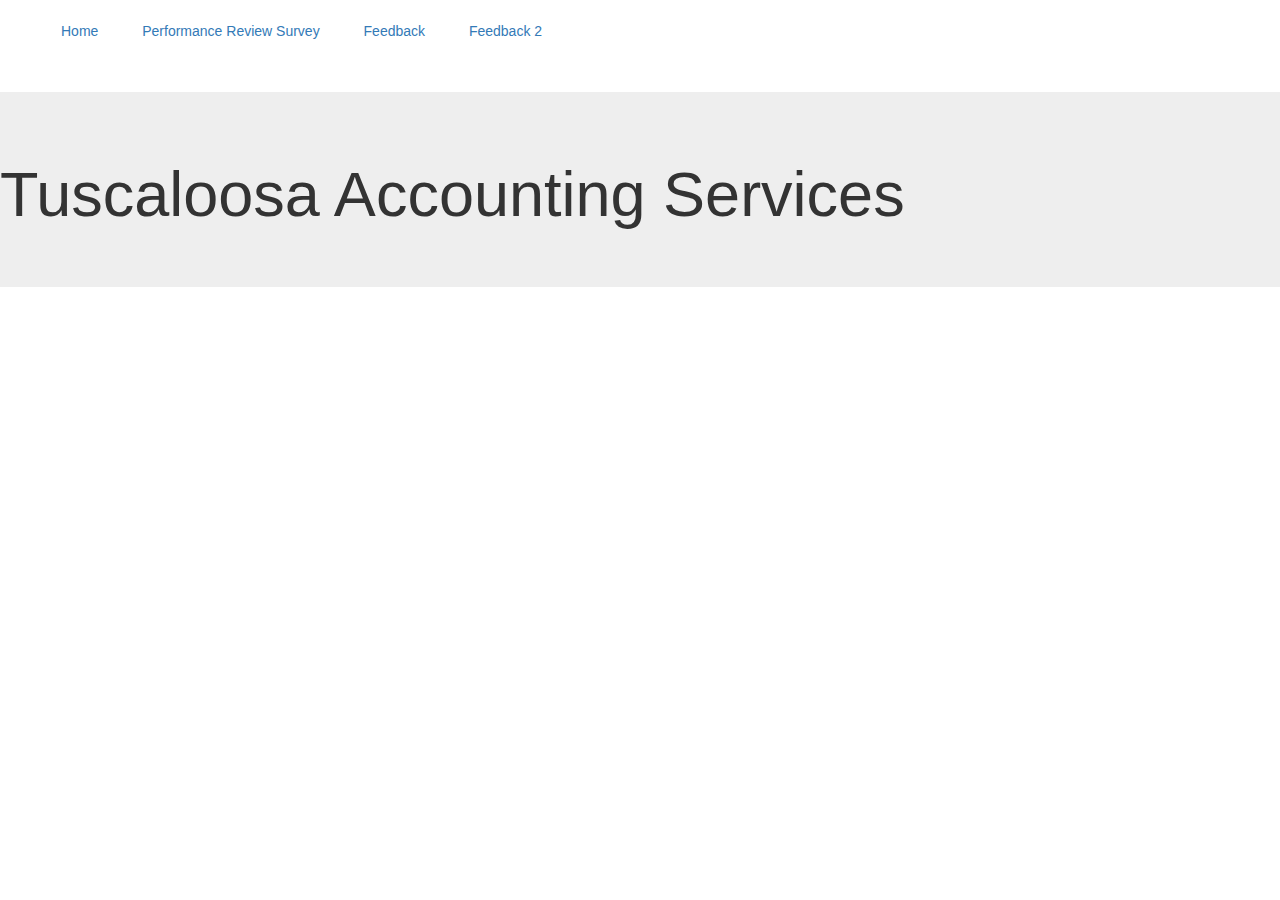
<file: page4.html>
<!DOCTYPE html>
<html lang="en">
    <head>
        <meta charset="UTF-8">
        <meta name="viewport" content="width=device-width, initial-scale=1.0">
      <!-- Latest compiled and minified CSS -->
        <link rel="stylesheet" href="https://maxcdn.bootstrapcdn.com/bootstrap/3.3.7/css/bootstrap.min.css" integrity="sha384-BVYiiSIFeK1dGmJRAkycuHAHRg32OmUcww7on3RYdg4Va+PmSTsz/K68vbdEjh4u" crossorigin="anonymous">
        <link rel ="stylesheet" href ="./index.css"> 
        <title>Document</title>
        <style>
            table, th, td {
                border: 1px solid black; 
            }
        </style>
    </head>

    <nav class="navbar">
        <ul>
            <li><a class="navp1" href ="./index.html">Home</a></li>
            <li><a class= "navp2" href ="./page2.html">Performance Review Survey</a></li>
            <li><a class= "navp3" href ="./page3.html">Feedback</a></li>
            <li><a class= "navp4" href ="./page4.html">Feedback 2</a></li>
        </ul>
    </nav>

    <!-- <div class = "container" >
        <div class="row"></div>
            <div class="column"></div>
            <div class="column"></div>
            <div class="col-md-6"></div>
                <h1>Feedback Table</h1>
                <div id="survey"></div>
    </div> -->

    <body onload = "feedbackTable()">
    <!-- Optional theme -->
        <!-- <link rel="stylesheet" href="https://maxcdn.bootstrapcdn.com/bootstrap/3.3.7/css/bootstrap-theme.min.css" integrity="sha384-rHyoN1iRsVXV4nD0JutlnGaslCJuC7uwjduW9SVrLvRYooPp2bWYgmgJQIXwl/Sp" crossorigin="anonymous"> -->
        <script type="text/Javascript" src = "./resources/scripts/index.js"></script>
        <div id="survey">
        <!--Jumbotron-->
        <div class = "jumbotron"> 
            <h1>Tuscaloosa Accounting Services</h1>
        </div>
    <!-- </div> -->
    <!-- <div class = "container" >
        <div class="row"></div>
            <div class="column"></div>
            <div class="column"></div>
            <div class="col-md-6"></div>
                <h1>Feedback Table</h1>
                <div id="survey"></div>
    </div> -->

    </div>



<!--Navbar-->
        <!-- <nav class="navbar">
            <ul>
                <li><a class="navp1" href ="./index.html">Home</a></li>
                <li><a class= "navp2" href ="./page2.html">Performance Review Survey</a></li>
                <li><a class= "navp3" href ="./page3.html">Feedback</a></li>
                <li><a class= "navp4" href ="./page4.html">Feedback 2</a></li>
            </ul>
        </nav> -->

        <!-- <div id="survey">

        </div> -->
        </div>

        <!-- Latest compiled and minified JavaScript -->
        <!-- <script src="https://maxcdn.bootstrapcdn.com/bootstrap/3.3.7/js/bootstrap.min.js" integrity="sha384-Tc5IQib027qvyjSMfHjOMaLkfuWVxZxUPnCJA7l2mCWNIpG9mGCD8wGNIcPD7Txa" crossorigin="anonymous"></script> -->
    </body>
</html>
</file>
<file: index.css>
.navbar li{
    display: inline-block; 
    padding: 20px;
    font-weight: 120;
}
.nav1 {
    font-weight: bold;
    font-size: large;  
}
.nav2 {
    
    font-size: large; 
}
.nav3{
    
    font-size: large; 
}
.nav4{
    font-size: large;  
    
}



.survey{
    border: 1px solid black; 
    position: relative;
    height: 4300px; 
    color: #000000;
    background-color: white;
    margin: 5%;
    font-family: sans-serif;
    box-shadow: 0 1px 6px rgba(0, 0, 0, 0.12), 0 1px 4px rgba(0, 0, 0, 0.24);
}

.form{
    position: relative;
    left: 20px; /* This will move it 20px to the right */
    top: 20px; 

}

.background{
    /*background-image: url('./resources/images/back-3.jpg'); */ 
    background-color: blue;
    max-width: auto;
    top: 0px; 
    right: 300px; 
    background-repeat: no-repeat;
    

}

.purpose{
    text-align: left;
    font-size: medium;
    font-weight: bold;
    font-size: 25px;
    margin-top: 50px;
    /* margin-right: 25px; */
}

.purposeBody{
    line-height: 1.5;
    font-size: 15px;
    margin-top: 25px;
    margin-bottom: 25px;
    margin-left: 10px;
}


.scale{
    text-align: left;
    font-size: medium;
    font-weight: bold;
    font-size: 25px;
}

.scaleBody{
    font-weight: bold;
    font-size: 20px;
}

.empExample{
    text-align: left;
    font-size: medium;
    font-weight: bold;
    font-size: 25px;
}

.empExampleBody{
    line-height: 1.5;
    font-size: 15px;
    margin-top: 25px;
    margin-bottom: 25px;
    margin-left: 10px;
    columns: 3; 
}




.modal {
    display: none;
    position: fixed;
    z-index: 1;
    left: 0;
    top: 0;
    width: 100%;
    height: 100%;
    overflow: auto;
    background-color: black;
    background-color: rgba(0,0,0,0.4);
    font-family: Arial, Helvetica, sans-serif;
}

.modal-header {
    background-color: #fefefe;
    /* margin: 25% auto; 
    padding: 20px; */
    font-size: medium;
    font-weight: 900px;
    text-align: center;
    height: 10%;
    width: 100%; 
    margin-top: auto;
    font-family: Arial, Helvetica, sans-serif;
}

.modal-body{
    display:block ;
    background-color: #fefefe;
    text-align: center;
    /* margin: 25% auto;  */
    margin-right: auto;
    margin-left: auto;
    padding: 30px;
    border: 1px solid #888;
    width: 50%; 
    font-family: Arial, Helvetica, sans-serif;
}


.modal-content {
    background-color: #fefefe;
    margin: 25% auto; 
    padding: 20px;
    border: 1px solid #888;
    width: 50%; 
    font-family: Arial, Helvetica, sans-serif;
}


.close {
    color: #aaa;
    float: right;
    font-size: 28px;
    font-weight: bold;

}
  
.close:hover,
.close:focus {
    color: black;
    text-decoration: none;
    cursor: pointer;
}
</file>
